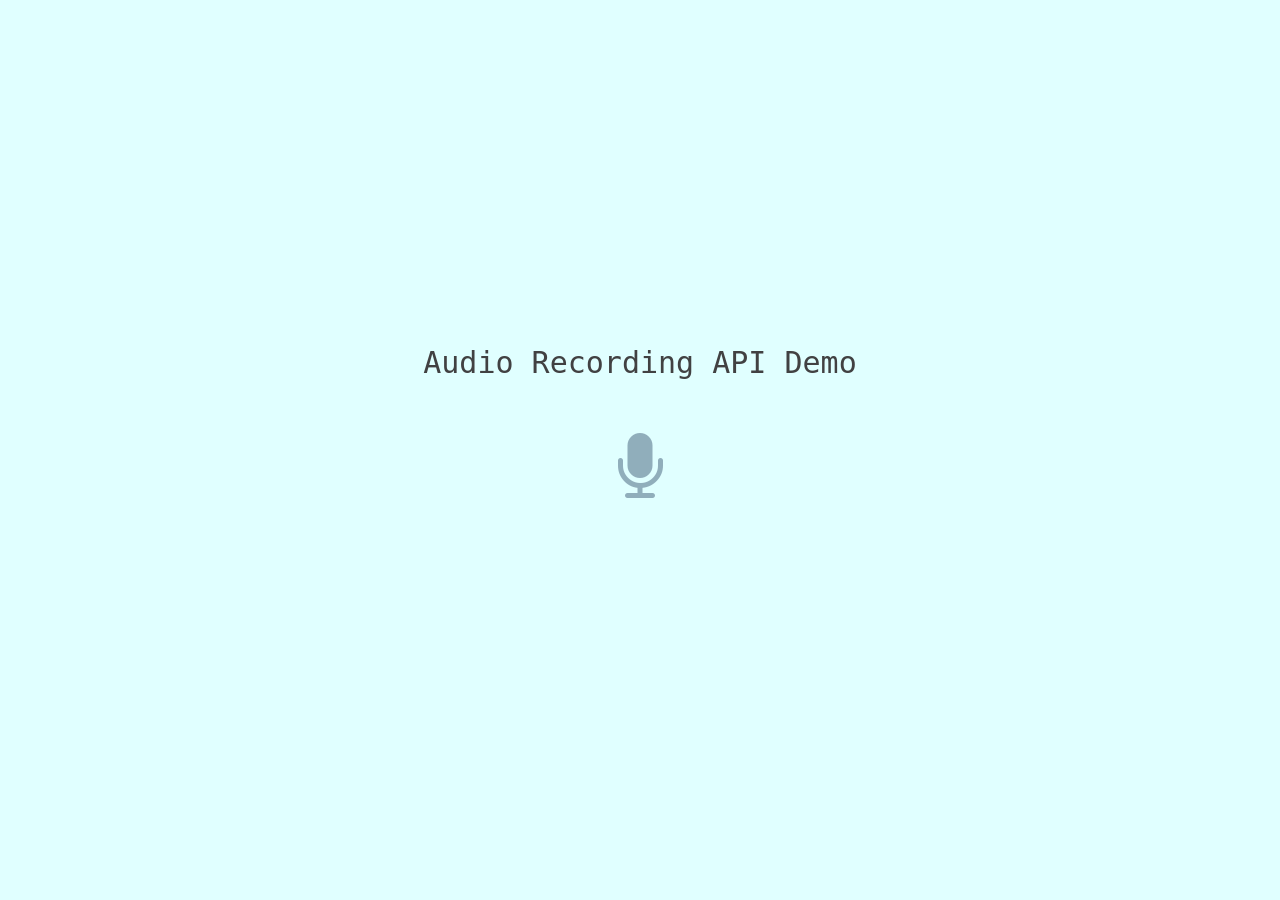
<file: src/main/resources/META-INF/resources/audio-recorder/index.html>
<!DOCTYPE html>
<html lang="en">

<head>
    <meta charset="utf-8">
    <title>Audio Recording API Demo</title>
    <link rel="stylesheet" href="css/reset.css">
    <link rel="stylesheet" href="css/font-awesome.min.css">
    <link rel="stylesheet" href="css/style.css">
</head>

<body>
    <div class="audio-recording-container">
        <h1 class="title">Audio Recording API Demo</h1>
        <i class="start-recording-button fa fa-microphone" aria-hidden="true"></i>
        <div class="recording-contorl-buttons-container hide">
            <i class="cancel-recording-button fa fa-times-circle-o" aria-hidden="true"></i>
            <div class="recording-elapsed-time">
                <i class="red-recording-dot fa fa-circle" aria-hidden="true"></i>
                <p class="elapsed-time"></p>
            </div>
            <i class="stop-recording-button fa fa-stop-circle-o" aria-hidden="true"></i>
        </div>
        <div class="text-indication-of-audio-playing-container">
            <p class="text-indication-of-audio-playing hide">Audio is playing<span>.</span><span>.</span><span>.</span></p>
        </div>
    </div>
    <div class="overlay hide">
        <div class="browser-not-supporting-audio-recording-box">
            <p>To record audio, use browsers like Chrome and Firefox that support audio recording.</p>
            <button type="button" class="close-browser-not-supported-box">Ok.</button>
        </div>
    </div>

    <audio controls class="audio-element hide">
    </audio>

    <script src="js/audio-recording.js"></script>
    <script src="js/index.js"></script>
</body>

</html>
</file>
<file: src/main/resources/META-INF/resources/audio-recorder/css/style.css>
/* Media Queries */

/* Small Devices*/

@media (min-width: 0px) {
    * {
        box-sizing: border-box;
    }
    body {
        margin: 0;
        padding: 0;
        background-color: lightcyan;
        color: #414142;
        position: relative;
        font-family: monospace;
    }
    .title {
        font-size: 30px;
        margin-bottom: 55px;
        text-align: center;
    }
    .audio-recording-container {
        width: 100%;
        height: 100vh;
        /* view port height*/
        /*targeting Chrome & Safari*/
        display: -webkit-flex;
        /*targeting IE10*/
        display: -ms-flex;
        display: flex;
        flex-direction: column;
        justify-content: center;
        /*horizontal centering*/
        align-items: center;
    }
    .start-recording-button {
        font-size: 70px;
        color: #435f7a;
        cursor: pointer;
        opacity: .5;
        margin-bottom: 30px;
    }
    .start-recording-button:hover {
        opacity: 1;
    }
    .recording-contorl-buttons-container {
        /*targeting Chrome & Safari*/
        display: -webkit-flex;
        /*targeting IE10*/
        display: -ms-flex;
        display: flex;
        justify-content: space-evenly;
        /*horizontal centering*/
        align-items: center;
        width: 334px;
        margin-bottom: 30px;
    }
    .cancel-recording-button,
    .stop-recording-button {
        font-size: 70px;
        cursor: pointer;
    }
    .cancel-recording-button {
        color: red;
        opacity: 0.7;
    }
    .cancel-recording-button:hover {
        color: rgb(206, 4, 4);
    }
    .stop-recording-button {
        color: #33cc33;
        opacity: 0.7;
    }
    .stop-recording-button:hover {
        color: #27a527;
    }
    .recording-elapsed-time {
        /*targeting Chrome & Safari*/
        display: -webkit-flex;
        /*targeting IE10*/
        display: -ms-flex;
        display: flex;
        justify-content: center;
        /*horizontal centering*/
        align-items: center;
    }
    .red-recording-dot {
        font-size: 25px;
        color: red;
        margin-right: 12px;
        /*transitions with Firefox, IE and Opera Support browser support*/
        animation-name: flashing-recording-dot;
        -webkit-animation-name: flashing-recording-dot;
        -moz-animation-name: flashing-recording-dot;
        -o-animation-name: flashing-recording-dot;
        animation-duration: 2s;
        -webkit-animation-duration: 2s;
        -moz-animation-duration: 2s;
        -o-animation-duration: 2s;
        animation-iteration-count: infinite;
        -webkit-animation-iteration-count: infinite;
        -moz-animation-iteration-count: infinite;
        -o-animation-iteration-count: infinite;
    }
    /* The animation code */
    @keyframes flashing-recording-dot {
        0% {
            opacity: 1;
        }
        50% {
            opacity: 0;
        }
        100% {
            opacity: 1;
        }
    }
    @-webkit-keyframes flashing-recording-dot {
        0% {
            opacity: 1;
        }
        50% {
            opacity: 0;
        }
        100% {
            opacity: 1;
        }
    }
    @-moz-keyframes flashing-recording-dot {
        0% {
            opacity: 1;
        }
        50% {
            opacity: 0;
        }
        100% {
            opacity: 1;
        }
    }
    @-o-keyframes flashing-recording-dot {
        0% {
            opacity: 1;
        }
        50% {
            opacity: 0;
        }
        100% {
            opacity: 1;
        }
    }
    .elapsed-time {
        font-size: 32px;
    }
    .recording-contorl-buttons-container.hide {
        display: none;
    }
    .overlay {
        position: absolute;
        top: 0;
        height: 100vh;
        width: 100%;
        background-color: rgba(82, 76, 76, 0.35);
        /*targeting Chrome & Safari*/
        display: -webkit-flex;
        /*targeting IE10*/
        display: -ms-flex;
        display: flex;
        justify-content: center;
        /*horizontal centering*/
        align-items: center;
    }
    .overlay.hide {
        display: none;
    }
    .browser-not-supporting-audio-recording-box {
        /*targeting Chrome & Safari*/
        display: -webkit-flex;
        /*targeting IE10*/
        display: -ms-flex;
        display: flex;
        flex-direction: column;
        justify-content: space-between;
        /*horizontal centering*/
        align-items: center;
        width: 317px;
        height: 119px;
        background-color: white;
        border-radius: 10px;
        padding: 15px;
        font-size: 16px;
    }
    .close-browser-not-supported-box {
        cursor: pointer;
        background-color: #abc1c05c;
        border-radius: 10px;
        font-size: 16px;
        border: none;
    }
    .close-browser-not-supported-box:hover {
        background-color: #92a5a45c;
    }
    .close-browser-not-supported-box:focus {
        outline: none;
        border: none;
    }
    .audio-element.hide {
        display: none;
    }
    .text-indication-of-audio-playing-container {
        height: 20px;
    }
    .text-indication-of-audio-playing {
        font-size: 20px;
    }
    .text-indication-of-audio-playing.hide {
        display: none;
    }
    /* 3 Dots animation*/
    .text-indication-of-audio-playing span {
        /*transitions with Firefox, IE and Opera Support browser support*/
        animation-name: blinking-dot;
        -webkit-animation-name: blinking-dot;
        -moz-animation-name: blinking-dot;
        -o-animation-name: blinking-dot;
        animation-duration: 2s;
        -webkit-animation-duration: 2s;
        -moz-animation-duration: 2s;
        -o-animation-duration: 2s;
        animation-iteration-count: infinite;
        -webkit-animation-iteration-count: infinite;
        -moz-animation-iteration-count: infinite;
        -o-animation-iteration-count: infinite;
    }
    .text-indication-of-audio-playing span:nth-child(2) {
        animation-delay: .4s;
        -webkit-animation-delay: .4s;
        -moz-animation-delay: .4s;
        -o-animation-delay: .4s;
    }
    .text-indication-of-audio-playing span:nth-child(3) {
        animation-delay: .8s;
        -webkit-animation-delay: .8s;
        -moz-animation-delay: .8s;
        -o-animation-delay: .8s;
    }
    /* The animation code */
    @keyframes blinking-dot {
        0% {
            opacity: 0;
        }
        50% {
            opacity: 1;
        }
        100% {
            opacity: 0;
        }
    }
    /* The animation code */
    @-webkit-keyframes blinking-dot {
        0% {
            opacity: 0;
        }
        50% {
            opacity: 1;
        }
        100% {
            opacity: 0;
        }
    }
    /* The animation code */
    @-moz-keyframes blinking-dot {
        0% {
            opacity: 0;
        }
        50% {
            opacity: 1;
        }
        100% {
            opacity: 0;
        }
    }
    /* The animation code */
    @-o-keyframes blinking-dot {
        0% {
            opacity: 0;
        }
        50% {
            opacity: 1;
        }
        100% {
            opacity: 0;
        }
    }
}

/* Medium devices */

@media (min-width: 768px) {}

/* Large devices */

@media (min-width: 992px) {}

/*Ipad pro view*/

/* 
  @media (min-width: 1024px) {
  
  } */

/* Extra Large devices */

@media (min-width: 1200px) {}
</file>
